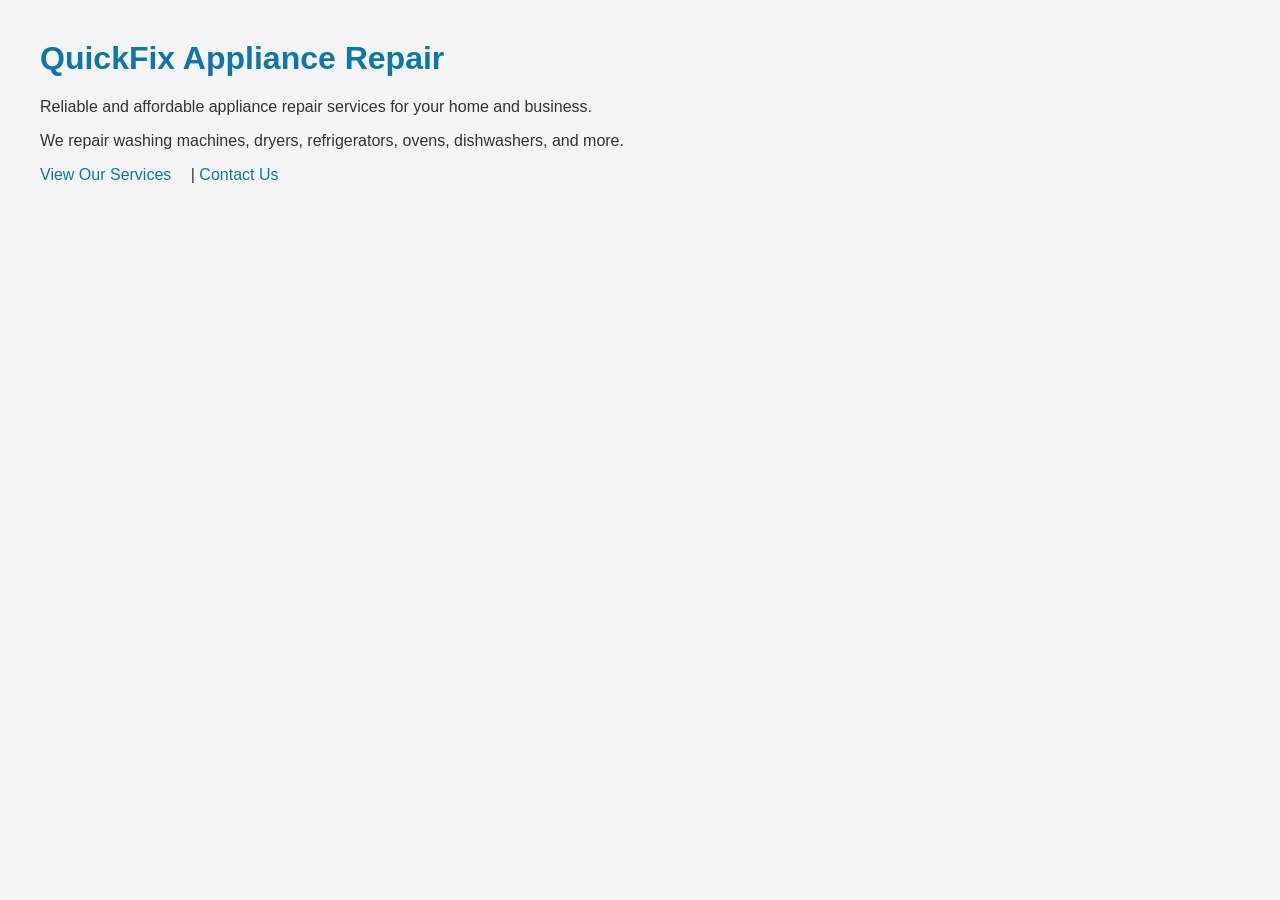
<file: index.html>
<!DOCTYPE html>
<html>
<head>
  <title>Home | QuickFix Appliance Repair</title>
  <link rel="stylesheet" href="style.css" />
</head>
<body>
  <h1>QuickFix Appliance Repair</h1>
  <p>Reliable and affordable appliance repair services for your home and business.</p>
  <p>We repair washing machines, dryers, refrigerators, ovens, dishwashers, and more.</p>
  <a href="services.html">View Our Services</a> | <a href="contact.html">Contact Us</a>
</body>
</html>
</file>
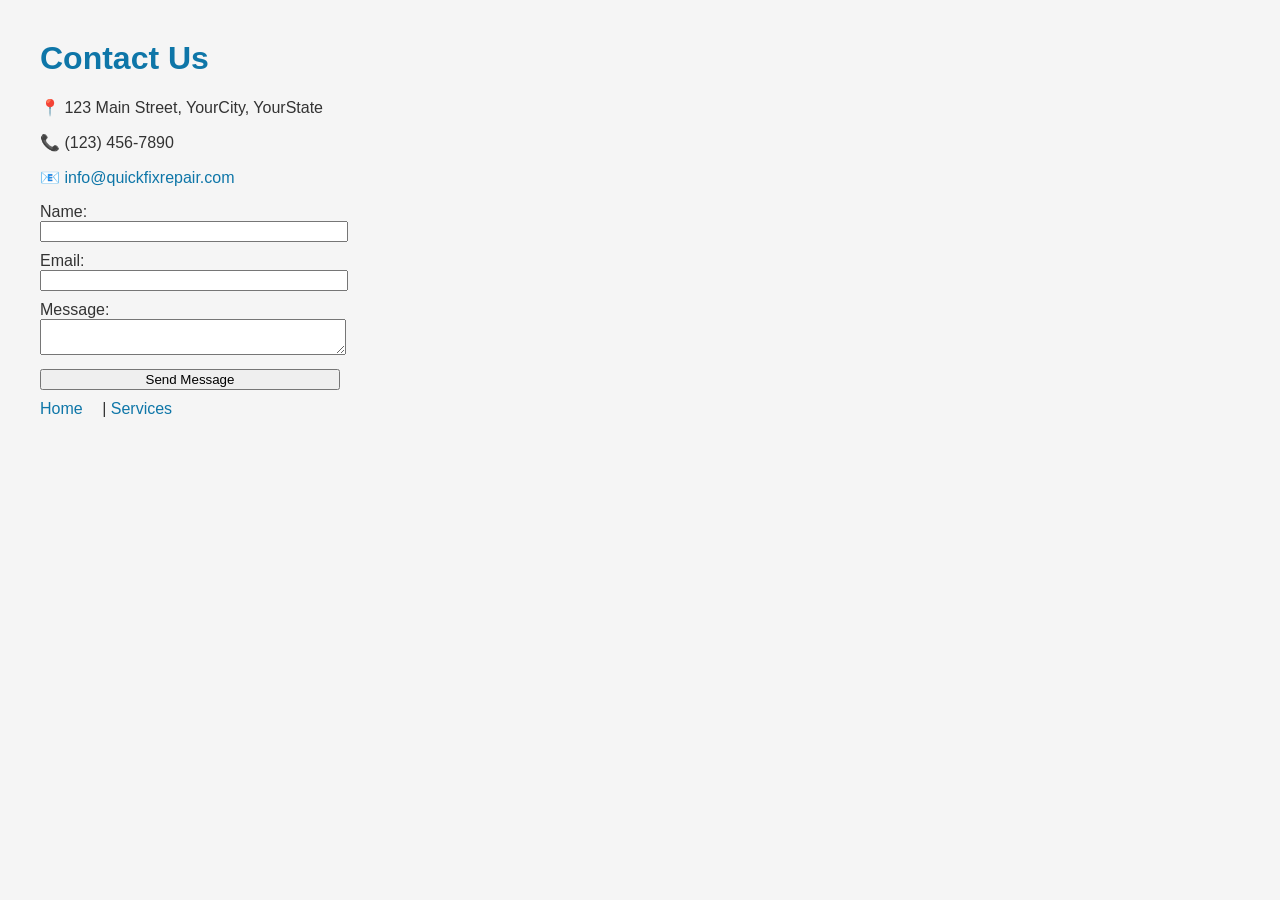
<file: contact.html>
<!DOCTYPE html>
<html>
<head>
  <title>Contact | QuickFix Appliance Repair</title>
  <link rel="stylesheet" href="style.css" />
</head>
<body>
  <h1>Contact Us</h1>
  <p>📍 123 Main Street, YourCity, YourState</p>
  <p>📞 (123) 456-7890</p>
  <p>📧 <a href="mailto:info@quickfixrepair.com">info@quickfixrepair.com</a></p>

  <form action="#" method="post">
    <label>Name:</label><br>
    <input type="text" name="name"><br>
    <label>Email:</label><br>
    <input type="email" name="email"><br>
    <label>Message:</label><br>
    <textarea name="message"></textarea><br>
    <input type="submit" value="Send Message">
  </form>

  <a href="index.html">Home</a> | <a href="services.html">Services</a>
</body>
</html>
</file>
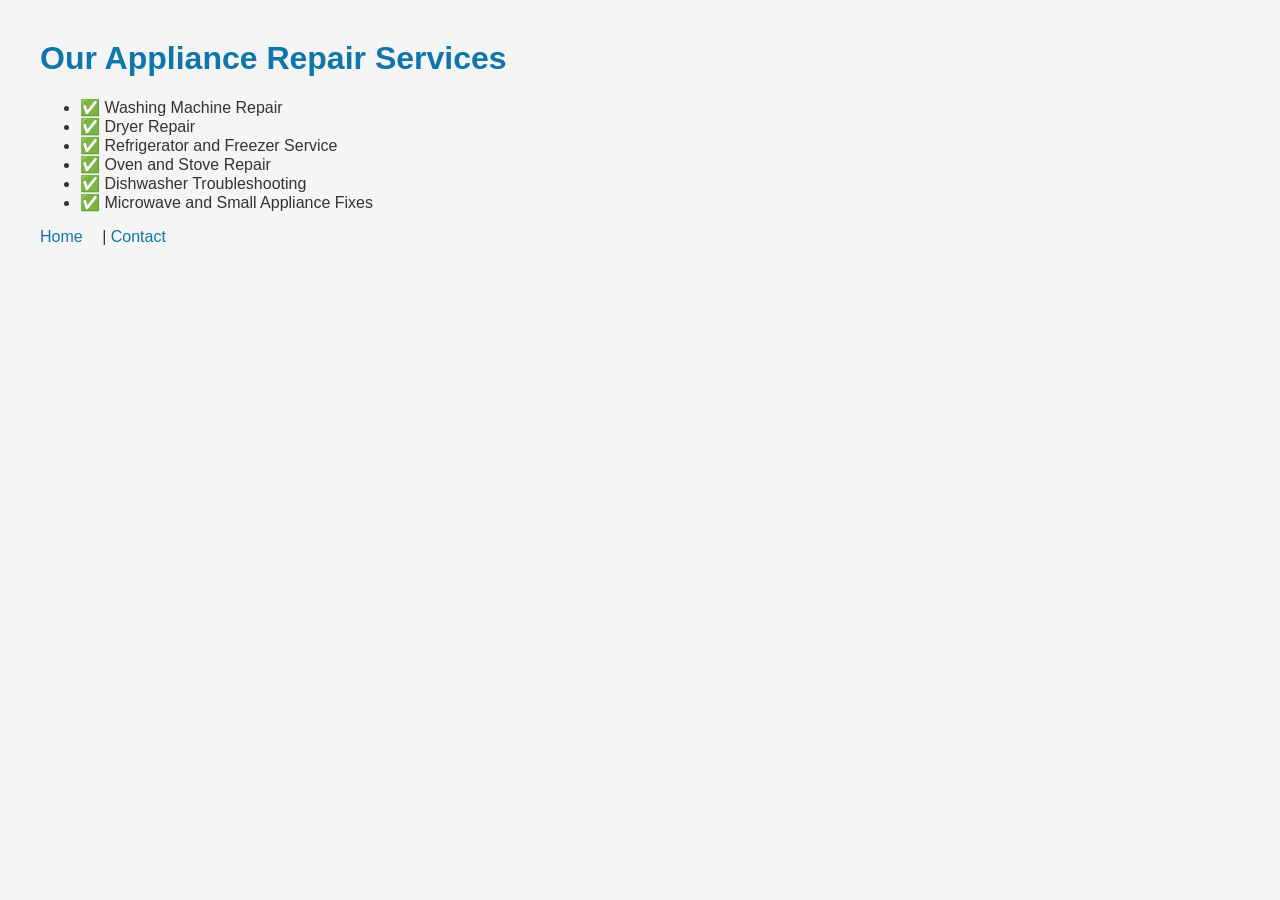
<file: services.html>
<!DOCTYPE html>
<html>
<head>
  <title>Services | QuickFix Appliance Repair</title>
  <link rel="stylesheet" href="style.css" />
</head>
<body>
  <h1>Our Appliance Repair Services</h1>
  <ul>
    <li>✅ Washing Machine Repair</li>
    <li>✅ Dryer Repair</li>
    <li>✅ Refrigerator and Freezer Service</li>
    <li>✅ Oven and Stove Repair</li>
    <li>✅ Dishwasher Troubleshooting</li>
    <li>✅ Microwave and Small Appliance Fixes</li>
  </ul>
  <a href="index.html">Home</a> | <a href="contact.html">Contact</a>
</body>
</html>
</file>
<file: style.css>
body {
    font-family: Arial, sans-serif;
    background-color: #f5f5f5;
    margin: 40px;
    color: #333;
  }
  
  h1 {
    color: #0e76a8;
  }
  
  a {
    color: #0e76a8;
    text-decoration: none;
    margin-right: 15px;
  }
  
  form input, form textarea {
    width: 300px;
    margin-bottom: 10px;
  }
</file>
